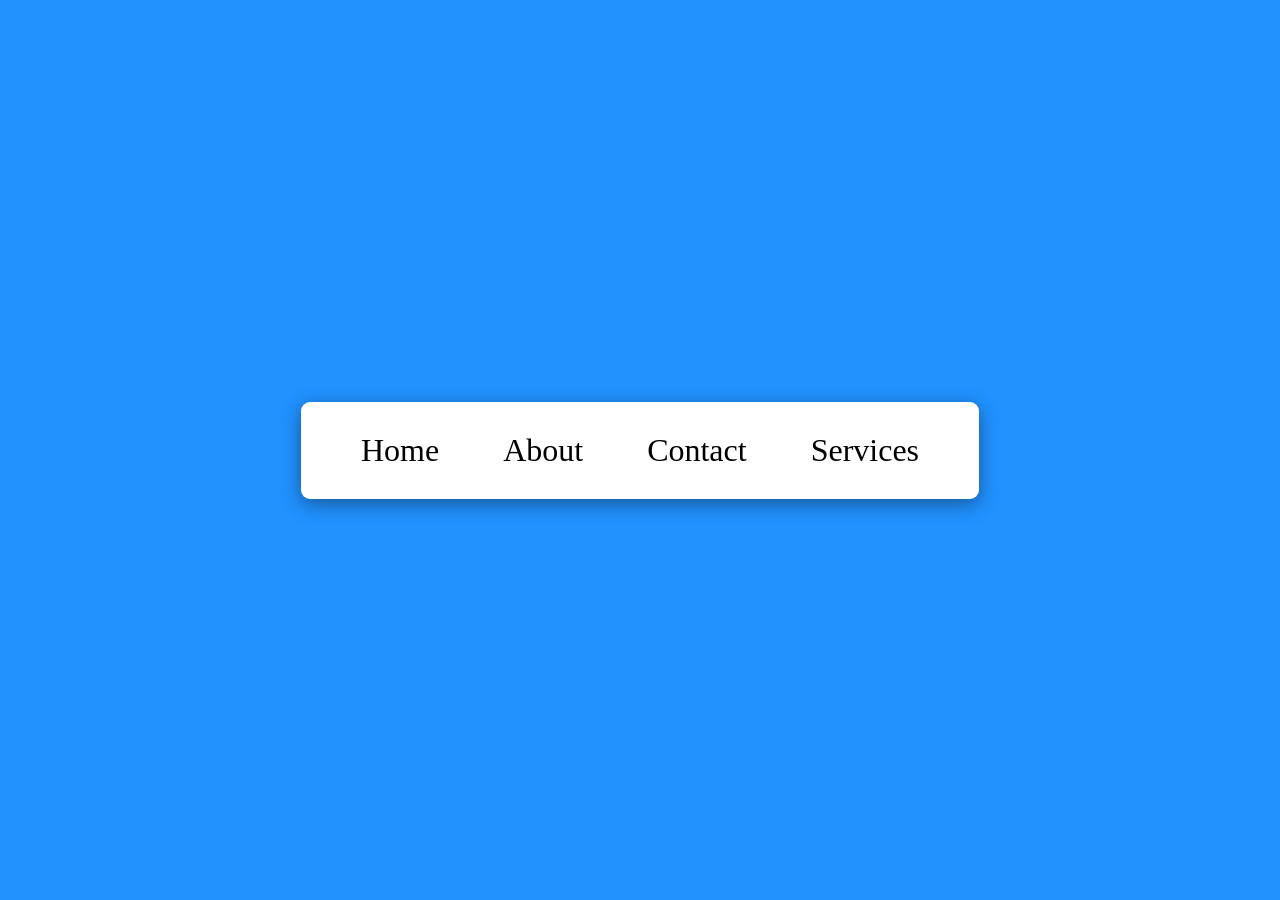
<file: index.html>
<!DOCTYPE html>
<html lang="Pt-br">
<head>
    <meta charset="UTF-8">
    <meta name="viewport" content="width=device-width, initial-scale=1.0">
    <title>projeto 008</title>
    <link rel="stylesheet" href="./style.css">
</head>
<body>
    <div class="container">
     <nav>
        <ul>
            <li>Home</li>
            <li>About</li>
            <li>Contact</li>
            <li>Services</li>
        </ul>
    </nav>
    </div>
</body>
</html>
</file>
<file: style.css>
*{
    margin: 0%;
    padding: 0%;
    box-sizing: border-box;
}

.container {
    height: 100vh;
    width: 100%;
    background: #2192ff;
    display: flex;
    align-items: center;
    justify-content: center;
}

nav {
    background: #fff;
    border-radius: 9px;
    padding: 30px;
    box-shadow: 0 5px 20px rgba(0,0,0,0.4);
}

nav ul li{
    display: inline-block;
    list-style: none;
    font-size: 2rem;
    padding: 0 10px;
    margin: 0 20px;
    cursor: pointer;
    position: relative;
}
nav ul li::after{
    content: '';
    width: 0;
    height: 3px;
    background: #2192ff;
    position: absolute;
    left: 0;
    bottom: -10px;
    transition: 0.5s;
}
nav ul li:hover::after{
    width: 100%;
}
</file>
